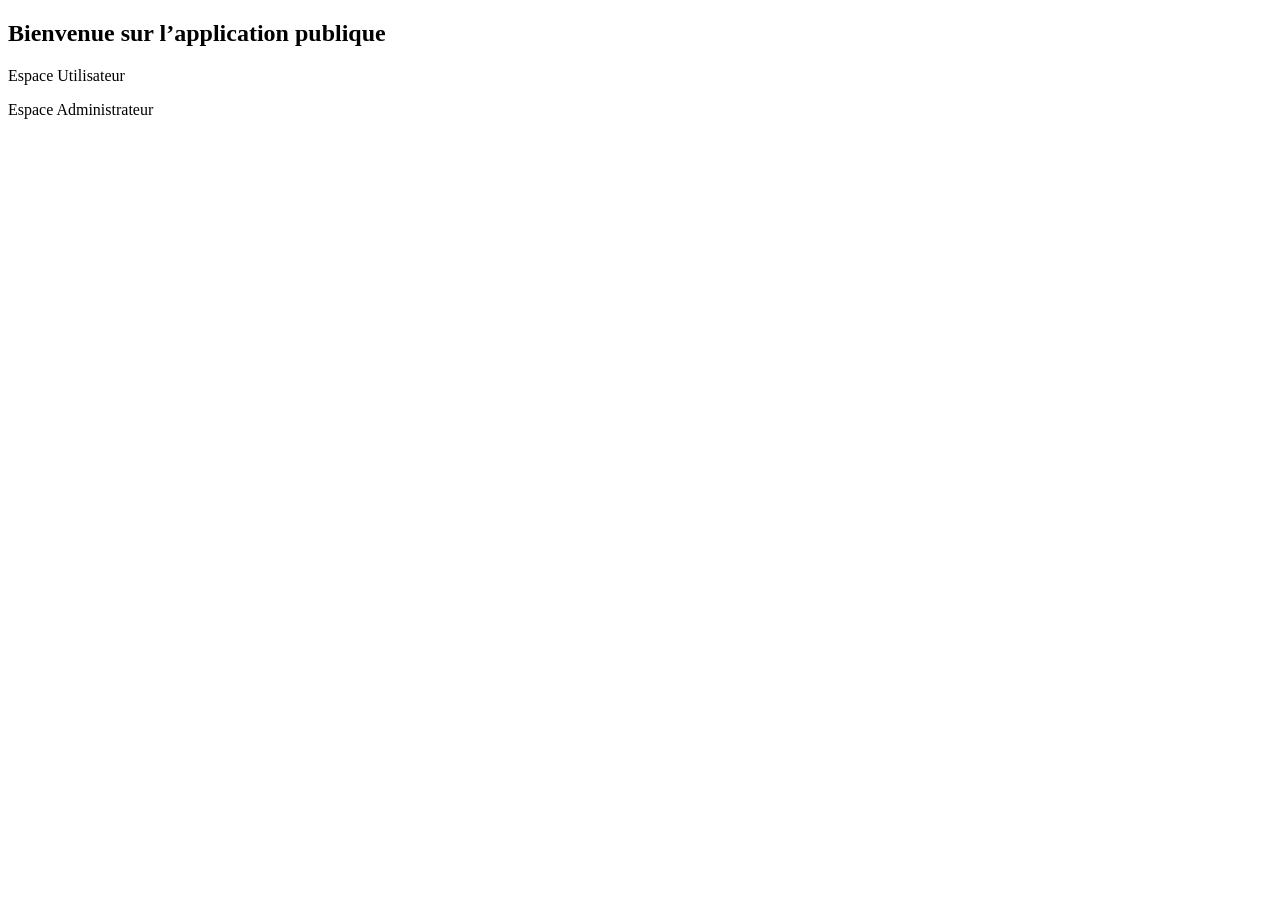
<file: src/main/resources/templates/index.html>
<!DOCTYPE html>
<html xmlns:th="http://www.thymeleaf.org">
<head>
    <meta charset="UTF-8">
    <title>Accueil - Spring Security</title>
    <link rel="stylesheet" th:href="@{/css/style.css}">
</head>
<body>
    <div class="container">
        <h2>Bienvenue sur l’application publique</h2>
        <p><a th:href="@{/user/dashboard}">Espace Utilisateur</a></p>
        <p><a th:href="@{/admin/dashboard}">Espace Administrateur</a></p>
    </div>
</body>
</html>
</file>
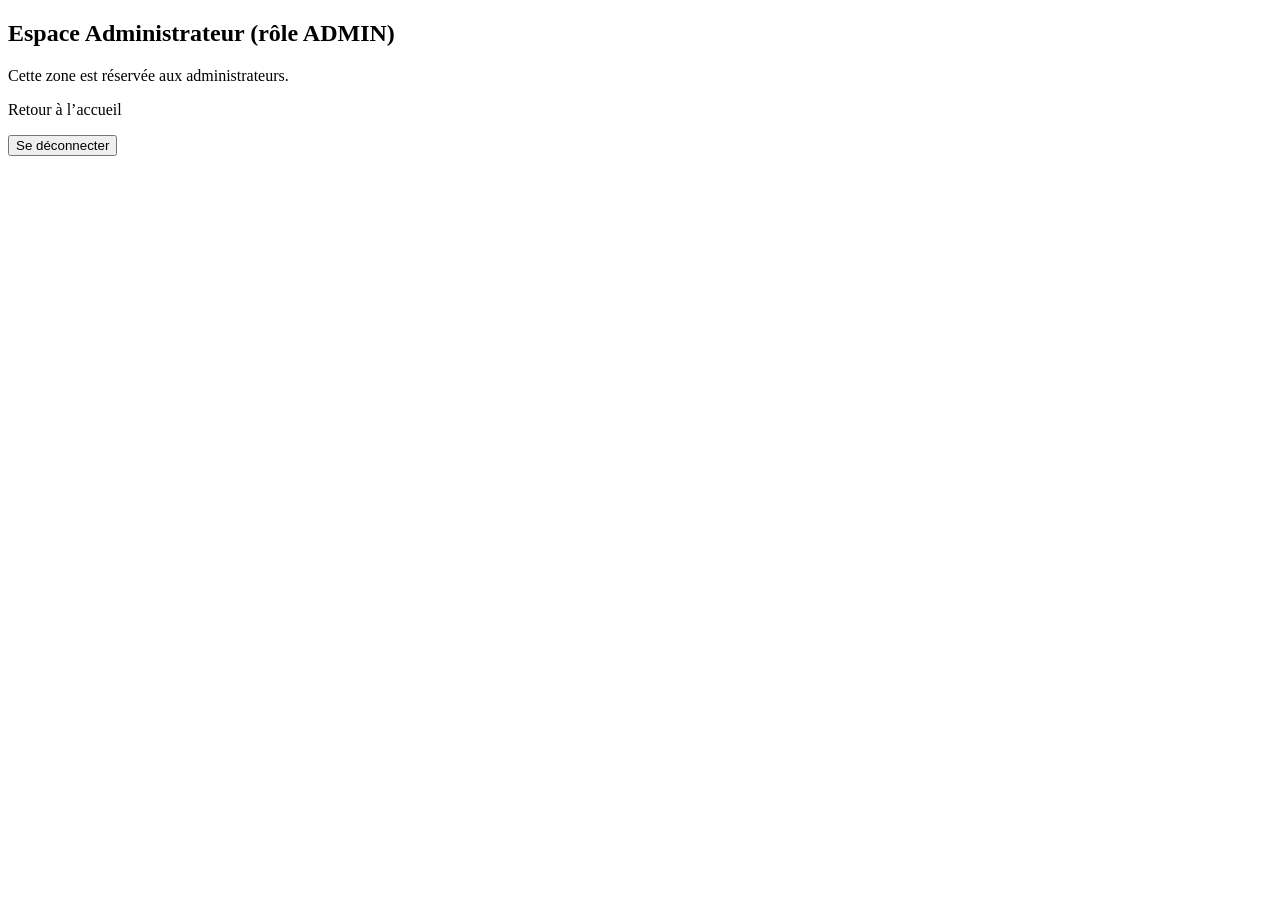
<file: src/main/resources/templates/admin_dashboard.html>
<!DOCTYPE html>
<html xmlns:th="http://www.thymeleaf.org">
<head>
    <meta charset="UTF-8">
    <title>Espace Administrateur</title>
    <link rel="stylesheet" th:href="@{/css/style.css}">
</head>
<body>
    <div class="container">
        <h2>Espace Administrateur (rôle ADMIN)</h2>
        <p>Cette zone est réservée aux administrateurs.</p>
        <p><a th:href="@{/}">Retour à l’accueil</a></p>
        <form th:action="@{/logout}" method="post">
            <button type="submit">Se déconnecter</button>
        </form>
    </div>
</body>
</html>
</file>
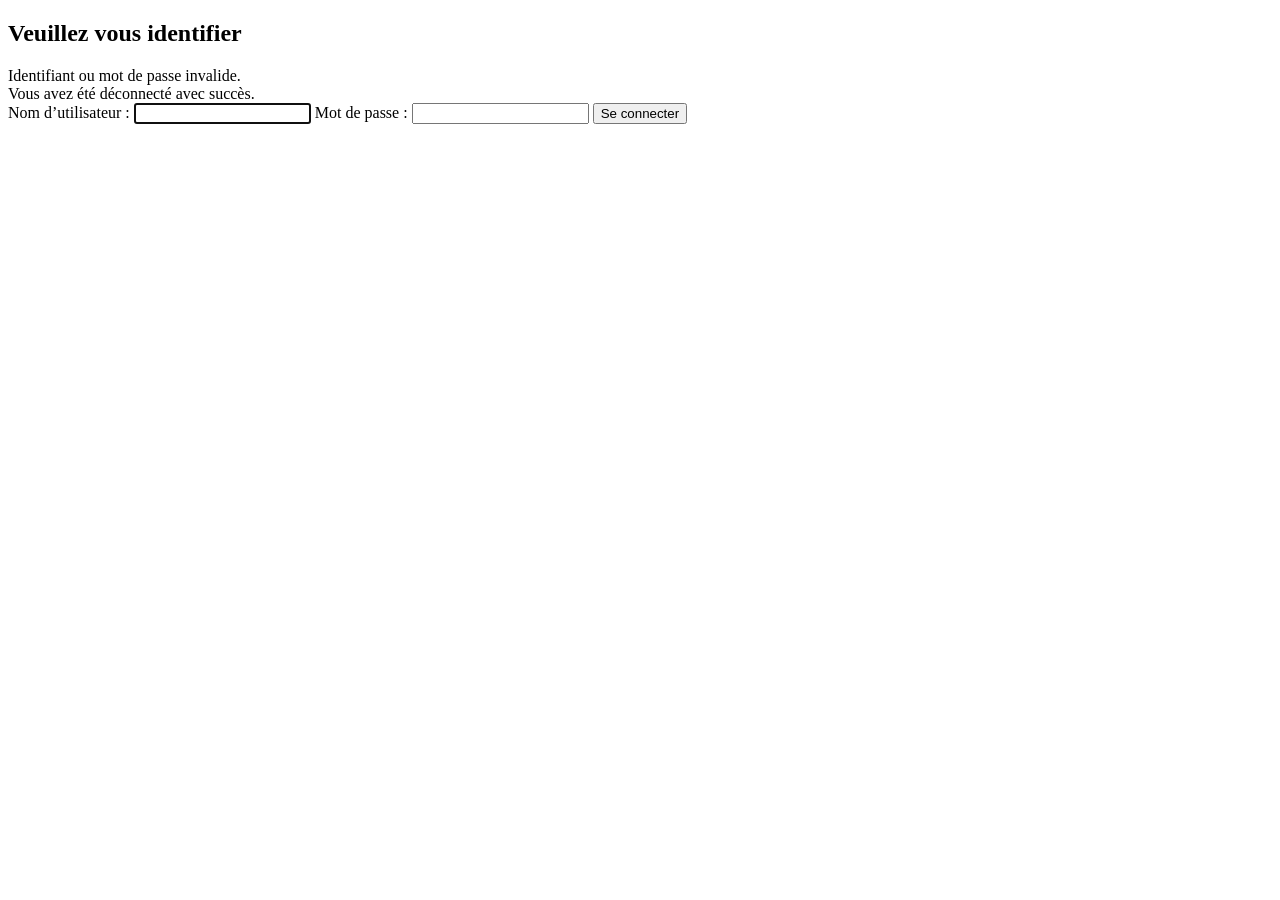
<file: src/main/resources/templates/login.html>
<!DOCTYPE html>
<html xmlns:th="http://www.thymeleaf.org">
<head>
    <meta charset="UTF-8">
    <title>Connexion - Application sécurisée</title>
    <link rel="stylesheet" th:href="@{/css/style.css}">
</head>
<body>
    <div class="login-container">
        <h2>Veuillez vous identifier</h2>

        <div th:if="${param.error}" class="error">
            Identifiant ou mot de passe invalide.
        </div>
        <div th:if="${param.logout}" class="success">
            Vous avez été déconnecté avec succès.
        </div>

        <form th:action="@{/login}" method="post">
            <label for="username">Nom d’utilisateur :</label>
            <input type="text" id="username" name="username" required autofocus />

            <label for="password">Mot de passe :</label>
            <input type="password" id="password" name="password" required />

            <button type="submit">Se connecter</button>
        </form>
    </div>
</body>
</html>
</file>
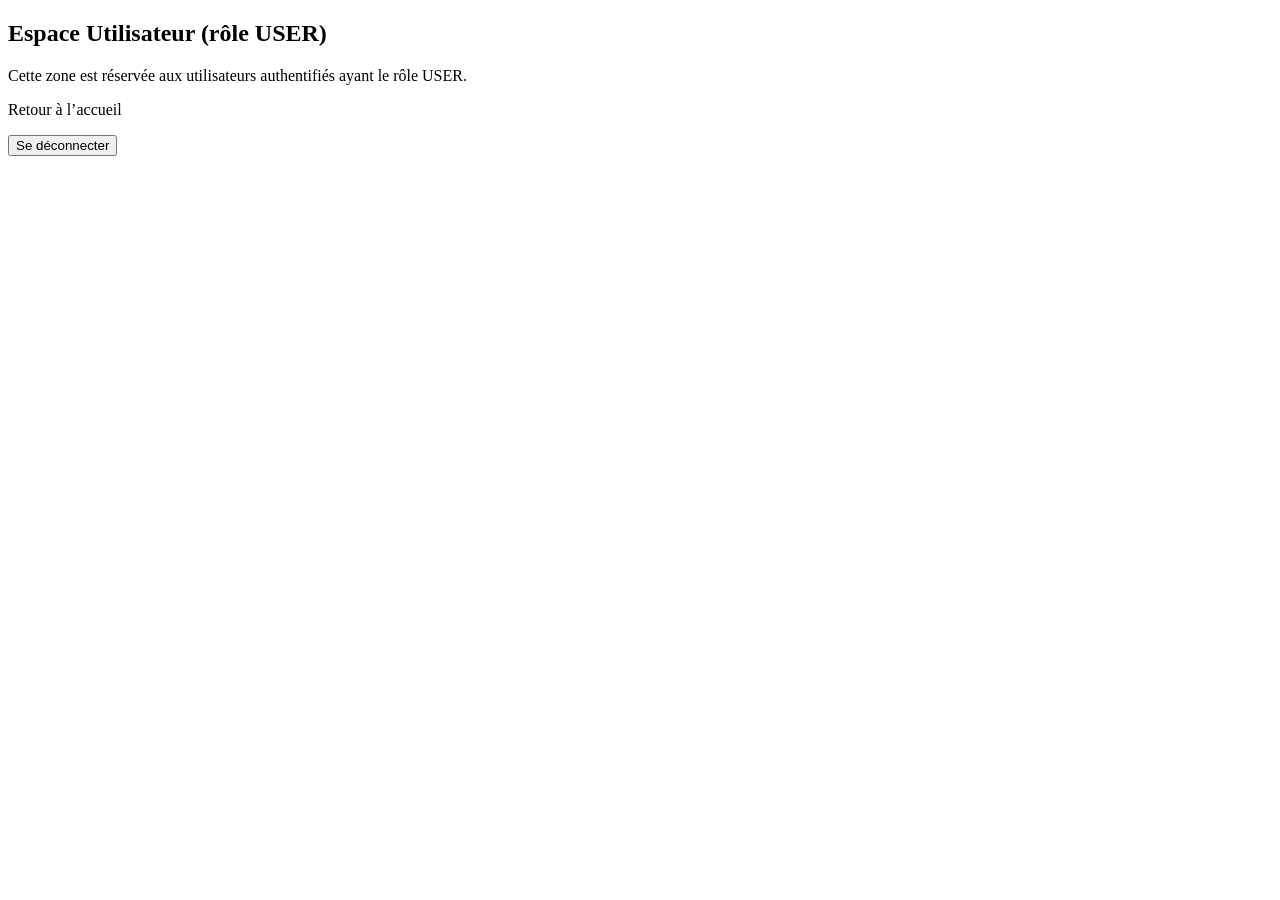
<file: src/main/resources/templates/user_dashboard.html>
<!DOCTYPE html>
<html xmlns:th="http://www.thymeleaf.org">
<head>
    <meta charset="UTF-8">
    <title>Espace Utilisateur</title>
    <link rel="stylesheet" th:href="@{/css/style.css}">
</head>
<body>
    <div class="container">
        <h2>Espace Utilisateur (rôle USER)</h2>
        <p>Cette zone est réservée aux utilisateurs authentifiés ayant le rôle USER.</p>
        <p><a th:href="@{/}">Retour à l’accueil</a></p>
        <form th:action="@{/logout}" method="post">
            <button type="submit">Se déconnecter</button>
        </form>
    </div>
</body>
</html>
</file>
